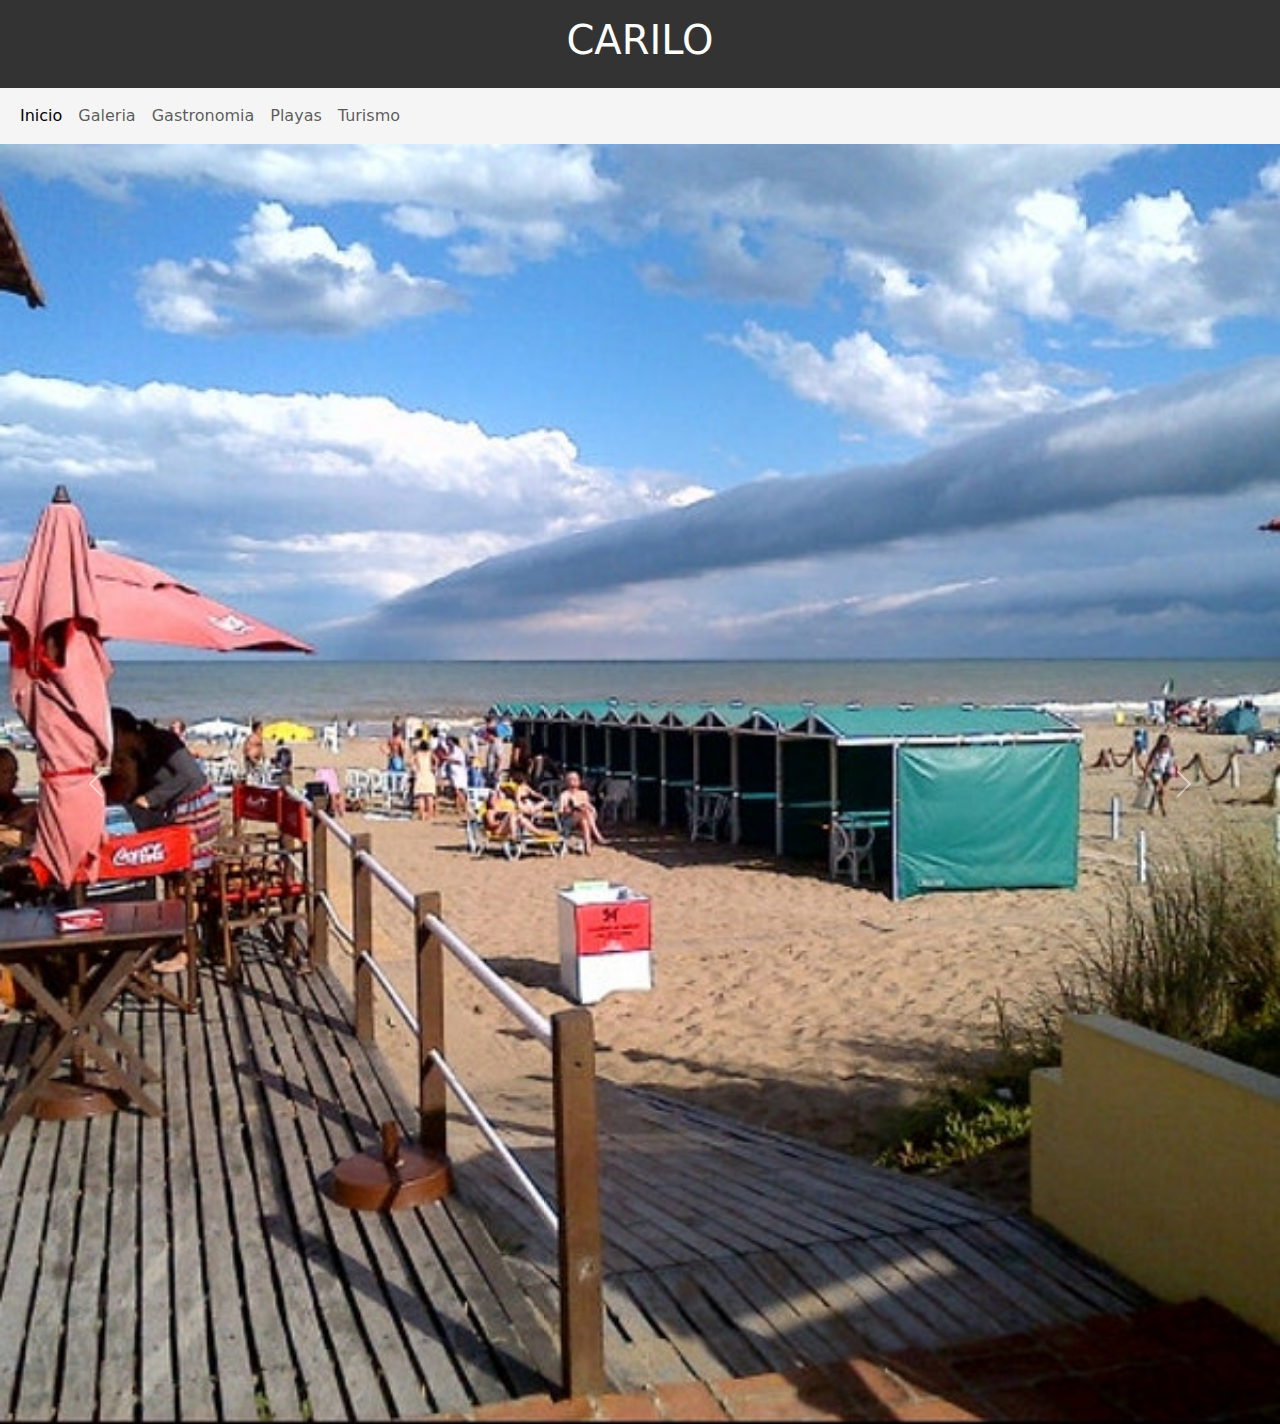
<file: pages/Galeria.html>
<!DOCTYPE html>
<html lang="es">
<head>
    <meta charset="UTF-8">
    <meta name="viewport" content="width=device-width, initial-scale=1.0">
    <title>Carilo Web</title>
    <link href="https://cdn.jsdelivr.net/npm/bootstrap@5.3.3/dist/css/bootstrap.min.css" rel="stylesheet" 
    integrity="sha384-QWTKZyjpPEjISv5WaRU9OFeRpok6YctnYmDr5pNlyT2bRjXh0JMhjY6hW+ALEwIH" crossorigin="anonymous">
    <link rel="stylesheet" href="../style/style.css">
</head>
<body>

<header>
    <h1>CARILO</h1>
</header>
<nav class="navbar navbar-expand-lg  -tertiary">
  <div class="container-fluid">
    <button class="navbar-toggler" type="button" data-bs-toggle="collapse" data-bs-target="#navbarNav" aria-controls="navbarNav" aria-expanded="false" aria-label="Toggle navigation">
      <span class="navbar-toggler-icon"></span>
    </button>
    <div class="collapse navbar-collapse" id="navbarNav">
      <ul class="navbar-nav">
        <li class="nav-item">
          <a class="nav-link active" aria-current="page" href="../index.html">Inicio</a>
        </li>
        <li class="nav-item">
          <a class="nav-link" href="Galeria.html">Galeria
          </a>
        </li>
        <li class="nav-item">
          <a class="nav-link" href="Gastronomia.html">Gastronomia</a>
        </li>
        <li class="nav-item">
          <a class="nav-link" href="Playas.html">Playas</a>
        </li>
        <li class="nav-item">
          <a class="nav-link" href="Turismo.html">Turismo</a>
        </li>

        </li>
      </ul>
    </div>
  </div>
</nav>

<div id="carouselExample" class="carousel slide">
  <div class="carousel-inner">
    <div class="carousel-item active">
      <img src="../img/cozumelplaya.jpg" class="d-block w-100" alt="...">
    </div>
    <div class="carousel-item">
      <img src="../img/standford.jpg" class="d-block w-100" alt="...">
    </div>
    <div class="carousel-item">
      <img src="../img/carilo-centro.jpg" class="d-block w-100" alt="...">
    </div>
  </div>
  <button class="carousel-control-prev" type="button" data-bs-target="#carouselExample" data-bs-slide="prev">
    <span class="carousel-control-prev-icon" aria-hidden="true"></span>
    <span class="visually-hidden">Previous</span>
  </button>
  <button class="carousel-control-next" type="button" data-bs-target="#carouselExample" data-bs-slide="next">
    <span class="carousel-control-next-icon" aria-hidden="true"></span>
    <span class="visually-hidden">Next</span>
  </button>
</div>



  <script src="https://cdn.jsdelivr.net/npm/bootstrap@5.3.3/dist/js/bootstrap.bundle.min.js" 
  integrity="sha384-YvpcrYf0tY3lHB60NNkmXc5s9fDVZLESaAA55NDzOxhy9GkcIdslK1eN7N6jIeHz" crossorigin="anonymous"></script>
</body>
</html>
</file>
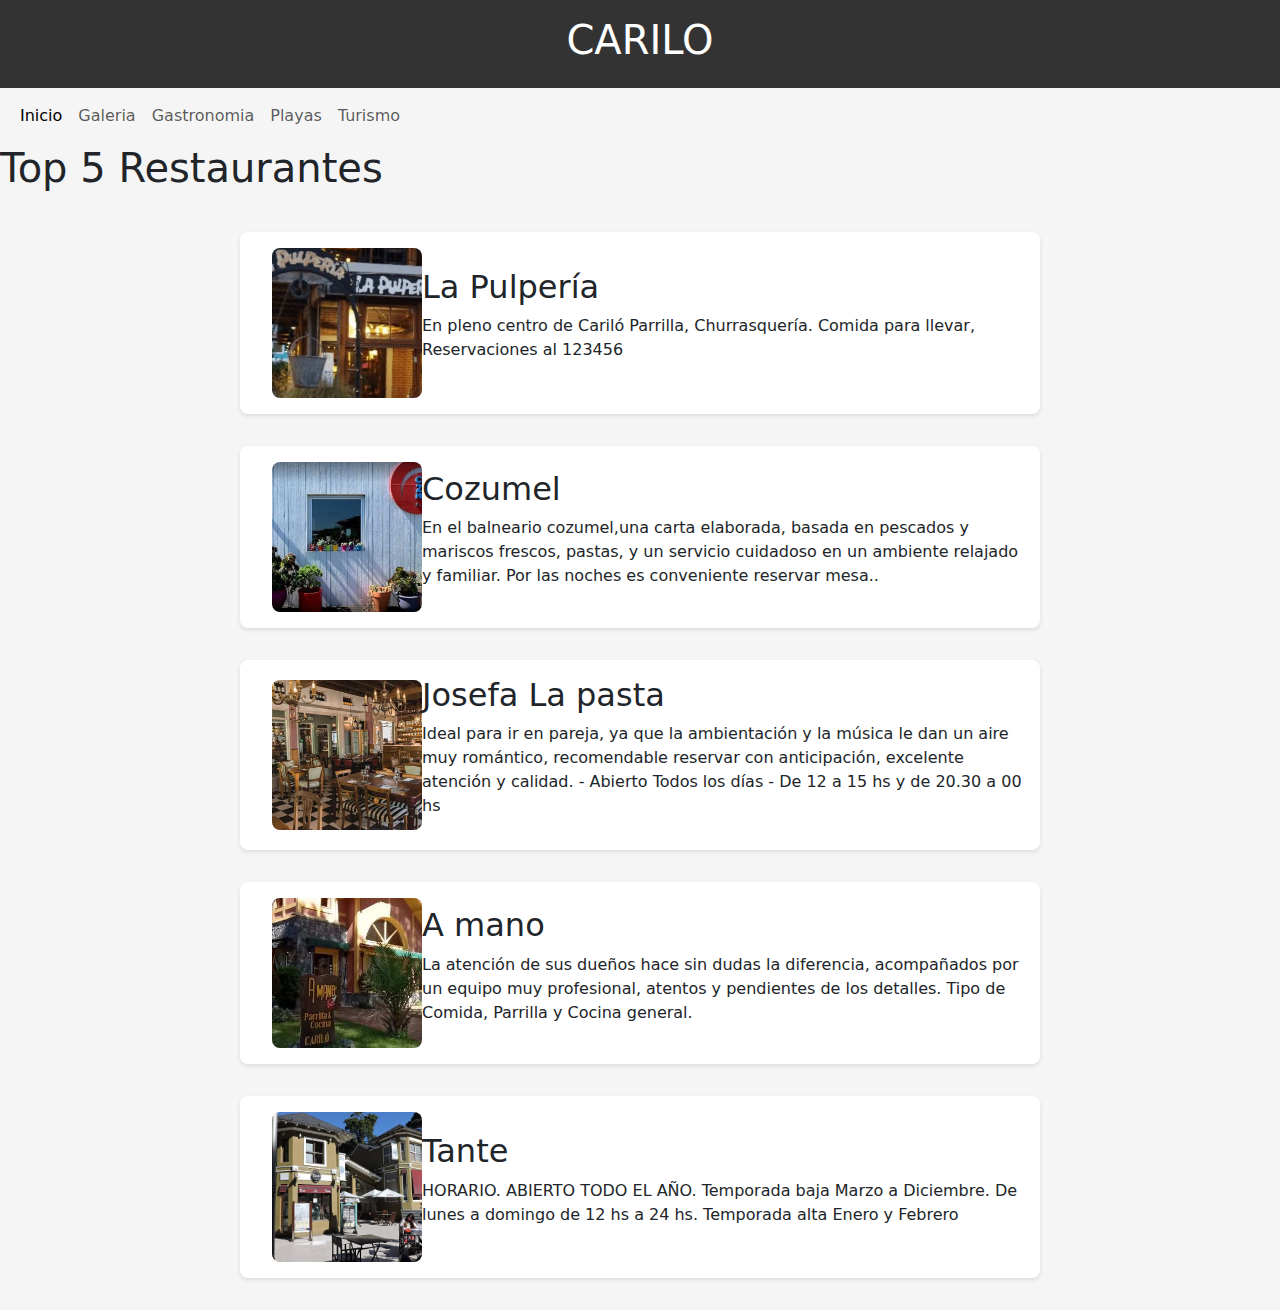
<file: pages/Gastronomia.html>
<!DOCTYPE html>
<html lang="es">
<head>
    <meta charset="UTF-8">
    <meta name="viewport" content="width=device-width, initial-scale=1.0">
    <title>Carilo Web</title>
    <link href="https://cdn.jsdelivr.net/npm/bootstrap@5.3.3/dist/css/bootstrap.min.css" rel="stylesheet" 
    integrity="sha384-QWTKZyjpPEjISv5WaRU9OFeRpok6YctnYmDr5pNlyT2bRjXh0JMhjY6hW+ALEwIH" crossorigin="anonymous">
    <link rel="stylesheet" href="../style/style.css">
</head>
<body>

<header>
    <h1>CARILO</h1>
</header>
<nav class="navbar navbar-expand-lg  -tertiary">
  <div class="container-fluid">
    <button class="navbar-toggler" type="button" data-bs-toggle="collapse" data-bs-target="#navbarNav" aria-controls="navbarNav" aria-expanded="false" aria-label="Toggle navigation">
      <span class="navbar-toggler-icon"></span>
    </button>
    <div class="collapse navbar-collapse" id="navbarNav">
      <ul class="navbar-nav">
        <li class="nav-item">
          <a class="nav-link active" aria-current="page" href="../index.html">Inicio</a>
        </li>
        <li class="nav-item">
          <a class="nav-link" href="Galeria.html">Galeria
          </a>
        </li>
        <li class="nav-item">
          <a class="nav-link" href="./pages/Gastronomia.html">Gastronomia</a>
        </li>
        <li class="nav-item">
          <a class="nav-link" href="Playas.html">Playas</a>
        </li>
        <li class="nav-item">
          <a class="nav-link" href="Turismo.html">Turismo</a>
        </li>

        </li>
      </ul>
    </div>
  </div>
</nav>

<h1>Top 5 Restaurantes</h1>
    </header>
    <main>

        <div class="restaurant" id="restaurant1">
            <div class="info">
                <h2>La Pulpería</h2>
                <p>En pleno centro de Cariló Parrilla, Churrasquería. Comida para llevar, Reservaciones al 123456</p>
            </div>
            <img src="../img/lapulperia.jpeg" alt="Restaurante 1">
        </div>

        <div class="restaurant" id="restaurant2">
            <div class="info">
                <h2>Cozumel</h2>
                <p>En el balneario cozumel,una carta elaborada, basada en pescados y mariscos frescos, pastas, y 
                    un servicio cuidadoso en un ambiente relajado y familiar. Por las noches es conveniente reservar mesa..</p>
            </div>
            <img src="../img/cozumel.jpeg" alt="Restaurante 2">
        </div>

        <div class="restaurant" id="restaurant3">
            <div class="info">
                <h2>Josefa La pasta</h2>
                <p>Ideal para ir en pareja, ya que la ambientación y la música le dan un aire muy romántico, recomendable reservar con anticipación, excelente atención y calidad. 
                    - Abierto Todos los días
                    - De 12 a 15 hs y de 20.30 a 00 hs</p>
            </div>
            <img src="../img/josefa la pasta.jpeg" alt="Restaurante 3">
        </div>

        <div class="restaurant" id="restaurant4">
            <div class="info">
                <h2>A mano</h2>
                <p>La atención de sus dueños hace sin dudas la diferencia, acompañados por un equipo muy profesional, atentos y pendientes de los detalles. 
                    Tipo de Comida, Parrilla y Cocina general.</p>
            </div>
            <img src="../img/amano.jpeg" alt="Restaurante 4">
        </div>
        <div class="restaurant" id="restaurant4">
            <div class="info">
                <h2>Tante</h2>
                <p>HORARIO. ABIERTO TODO EL AÑO. Temporada baja Marzo a Diciembre. De lunes a domingo de 12 hs a 24 hs. Temporada alta Enero y Febrero</p>
            </div>
            <img src="../img/tante.jpg" alt="Restaurante 5">
        </div>

     
    </main>







    <script src="https://cdn.jsdelivr.net/npm/bootstrap@5.3.3/dist/js/bootstrap.bundle.min.js" 
    integrity="sha384-YvpcrYf0tY3lHB60NNkmXc5s9fDVZLESaAA55NDzOxhy9GkcIdslK1eN7N6jIeHz" crossorigin="anonymous"></script>
</body>
</html>
</file>
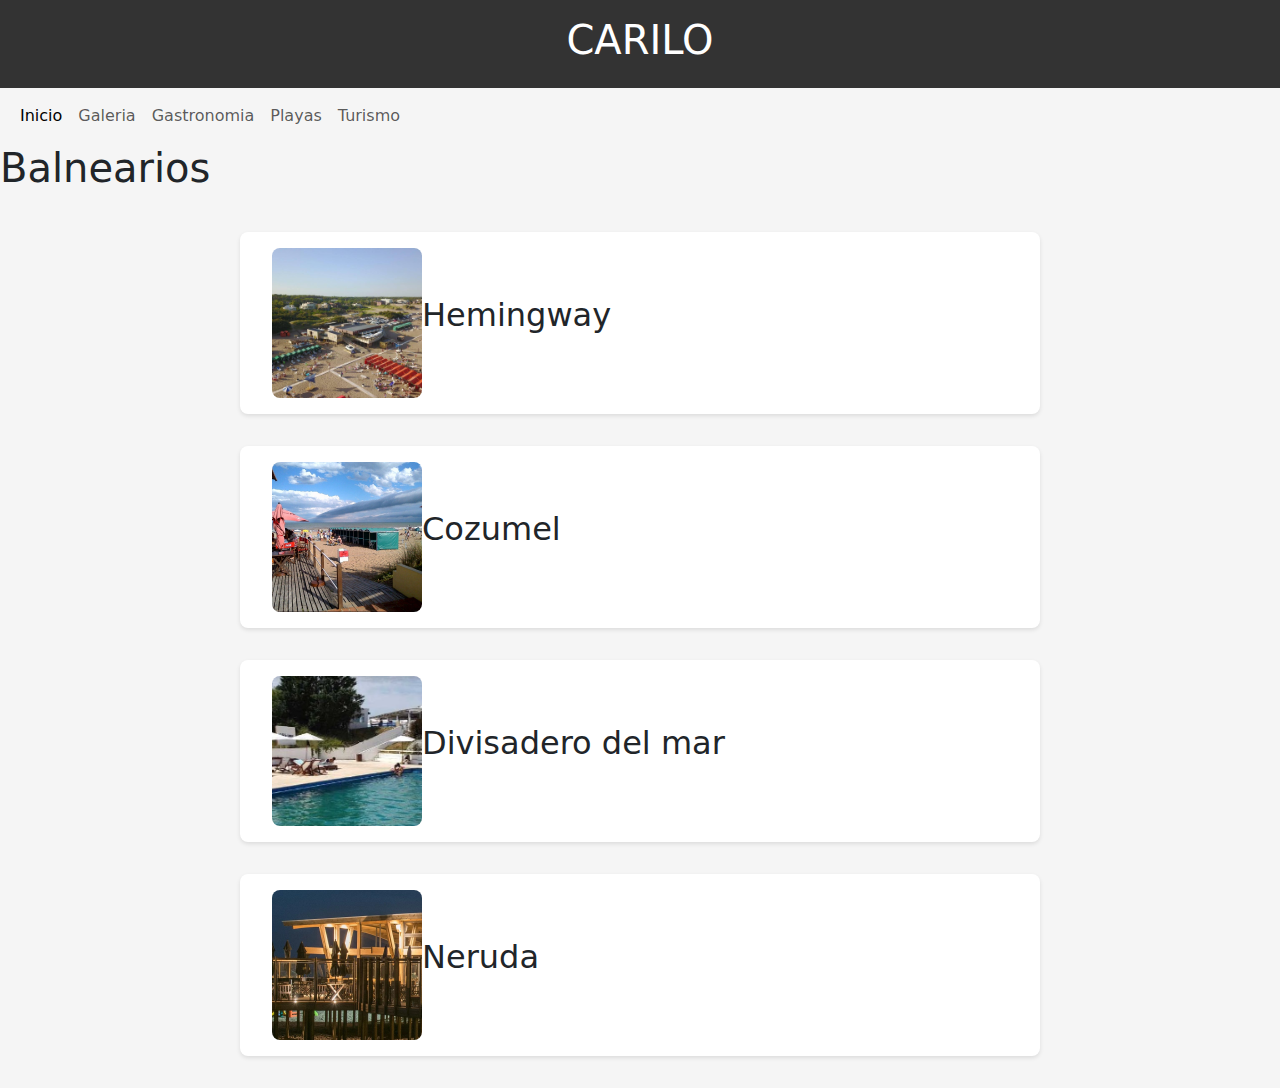
<file: pages/Playas.html>
<!DOCTYPE html>
<html lang="es">
<head>
    <meta charset="UTF-8">
    <meta name="viewport" content="width=device-width, initial-scale=1.0">
    <title>Carilo Web</title>
    <link href="https://cdn.jsdelivr.net/npm/bootstrap@5.3.3/dist/css/bootstrap.min.css" rel="stylesheet" 
    integrity="sha384-QWTKZyjpPEjISv5WaRU9OFeRpok6YctnYmDr5pNlyT2bRjXh0JMhjY6hW+ALEwIH" crossorigin="anonymous">
    <link rel="stylesheet" href="../style/style.css">
</head>
<body>

<header>
    <h1>CARILO</h1>
</header>
<nav class="navbar navbar-expand-lg  -tertiary">
  <div class="container-fluid">
    <button class="navbar-toggler" type="button" data-bs-toggle="collapse" data-bs-target="#navbarNav" aria-controls="navbarNav" aria-expanded="false" aria-label="Toggle navigation">
      <span class="navbar-toggler-icon"></span>
    </button>
    <div class="collapse navbar-collapse" id="navbarNav">
      <ul class="navbar-nav">
        <li class="nav-item">
          <a class="nav-link active" aria-current="page" href="../index.html">Inicio</a>
        </li>
        <li class="nav-item">
          <a class="nav-link" href="Galeria.html">Galeria
          </a>
        </li>
        <li class="nav-item">
          <a class="nav-link" href="Gastronomia.html">Gastronomia</a>
        </li>
        <li class="nav-item">
          <a class="nav-link" href="Playas.html">Playas</a>
        </li>
        <li class="nav-item">
          <a class="nav-link" href="Turismo.html">Turismo</a>
        </li>

        </li>
      </ul>
    </div>
  </div>
</nav>
<h1>Balnearios</h1>
    </header>
    <main>

        <div class="restaurant" id="Hemingway">
            <div class="info">
                <h2>Hemingway</h2>
                <p></p>
            </div>
            <img src="../img/Hemingway.jpg" alt="playa1">
        </div>

        <div class="restaurant" id="Cozumel">
            <div class="info">
                <h2>Cozumel</h2>
                <p></p>
            </div>
            <img src="../img/cozumelplaya.jpg" alt="playa2">
        </div>

        <div class="restaurant" id="divisadero">
            <div class="info">
                <h2>Divisadero del mar</h2>
                <p></p>
            </div>
            <img src="../img/divisadero.jpeg" alt="playa3">
        </div>

        <div class="restaurant" id="Neruda">
            <div class="info">
                <h2>Neruda</h2>
                <p></p>
            </div>
            <img src="../img/Neruda.jpeg" alt="playa4">
        </div>

    <script src="https://cdn.jsdelivr.net/npm/bootstrap@5.3.3/dist/js/bootstrap.bundle.min.js" 
    integrity="sha384-YvpcrYf0tY3lHB60NNkmXc5s9fDVZLESaAA55NDzOxhy9GkcIdslK1eN7N6jIeHz" crossorigin="anonymous"></script>
</body>
</html>
</file>
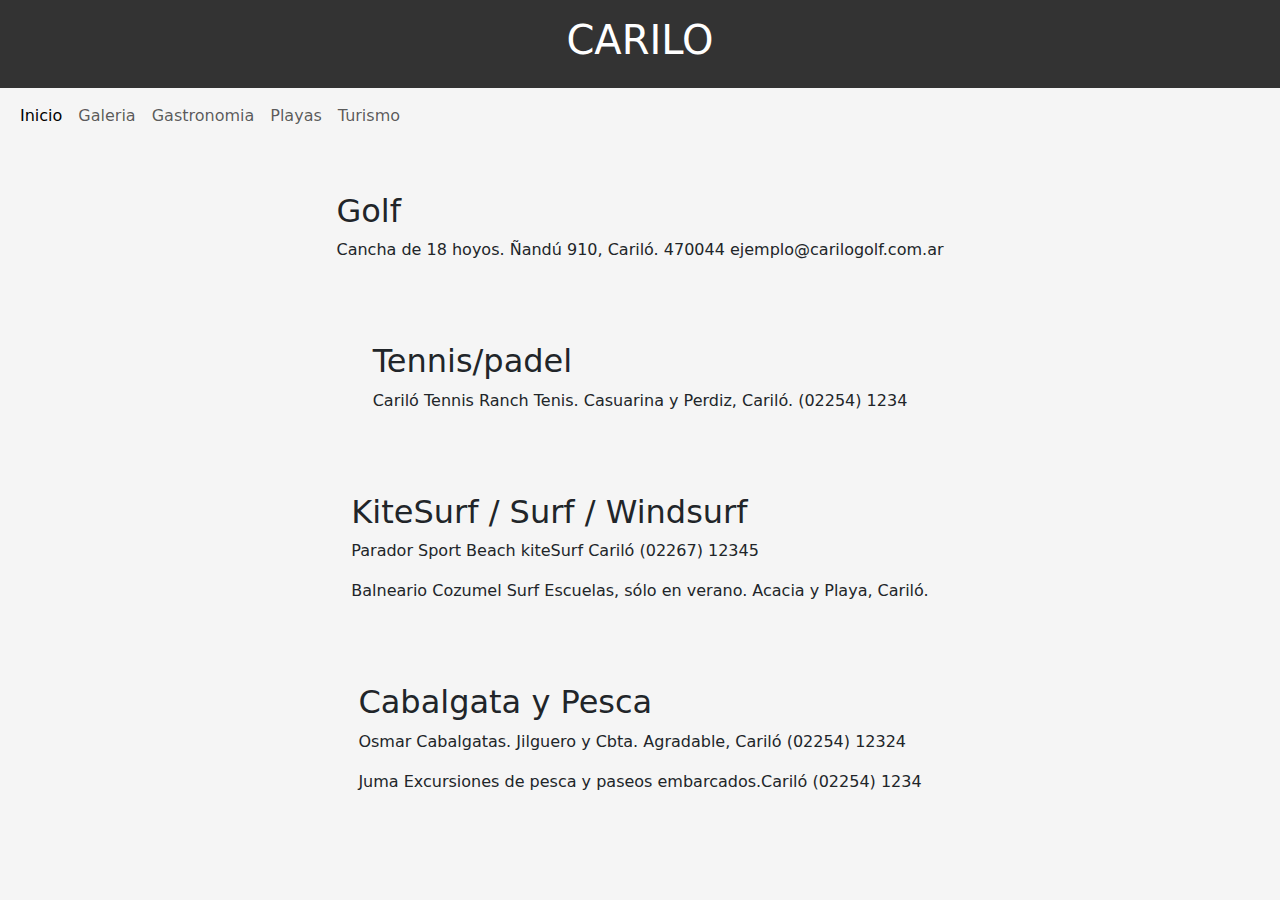
<file: pages/Turismo.html>
<!DOCTYPE html>
<html lang="es">
<head>
    <meta charset="UTF-8">
    <meta name="viewport" content="width=device-width, initial-scale=1.0">
    <title>Carilo Web</title>
    <link href="https://cdn.jsdelivr.net/npm/bootstrap@5.3.3/dist/css/bootstrap.min.css" rel="stylesheet" 
    integrity="sha384-QWTKZyjpPEjISv5WaRU9OFeRpok6YctnYmDr5pNlyT2bRjXh0JMhjY6hW+ALEwIH" crossorigin="anonymous">
    <link rel="stylesheet" href="../style/style.css">
</head>
<body>

<header>
    <h1>CARILO</h1>
</header>
<nav class="navbar navbar-expand-lg  -tertiary">
  <div class="container-fluid">
    <button class="navbar-toggler" type="button" data-bs-toggle="collapse" data-bs-target="#navbarNav" aria-controls="navbarNav" aria-expanded="false" aria-label="Toggle navigation">
      <span class="navbar-toggler-icon"></span>
    </button>
    <div class="collapse navbar-collapse" id="navbarNav">
      <ul class="navbar-nav">
        <li class="nav-item">
          <a class="nav-link active" aria-current="page" href="../index.html">Inicio</a>
        </li>
        <li class="nav-item">
          <a class="nav-link" href="Galeria.html">Galeria
          </a>
        </li>
        <li class="nav-item">
          <a class="nav-link" href="Gastronomia.html">Gastronomia</a>
        </li>
        <li class="nav-item">
          <a class="nav-link" href="Playas.html">Playas</a>
        </li>
        <li class="nav-item">
          <a class="nav-link" href="Turismo.html">Turismo</a>
        </li>

        </li>
      </ul>
    </div>
  </div>
</nav>
<main>
  <section id="Golf">
      <h2>Golf</h2>
      <p>Cancha de 18 hoyos.
        Ñandú 910, Cariló.
        470044
        ejemplo@carilogolf.com.ar</p>
  </section>
  
  <section id="Tennis/padel">
      <h2>Tennis/padel</h2>
      <p>Cariló Tennis Ranch
        Tenis.
        Casuarina y Perdiz, Cariló.
        (02254) 1234</p>
  </section>
  
  <section id="surf">
      <h2> KiteSurf / Surf / Windsurf</h2>
      <p>Parador Sport Beach kiteSurf Cariló (02267) 12345</p>
      <p>Balneario Cozumel Surf Escuelas, sólo en verano. Acacia y Playa, Cariló.</p>
  </section>

  <section id="Cabalgata">
    <h2>Cabalgata y Pesca</h2>
    <p> Osmar Cabalgatas. Jilguero y Cbta. Agradable, Cariló (02254) 12324</p>
    <p>Juma Excursiones de pesca y paseos embarcados.Cariló (02254) 1234 </p>
</section>
</main>

    <script src="https://cdn.jsdelivr.net/npm/bootstrap@5.3.3/dist/js/bootstrap.bundle.min.js" 
    integrity="sha384-YvpcrYf0tY3lHB60NNkmXc5s9fDVZLESaAA55NDzOxhy9GkcIdslK1eN7N6jIeHz" crossorigin="anonymous"></script>
</body>
</html>
</file>
<file: style/style.css>
body {
    font-family: system-ui, -apple-system, BlinkMacSystemFont, 'Segoe UI', Roboto, Oxygen, Ubuntu, Cantarell, 'Open Sans', 'Helvetica Neue', sans-serif;
    margin: 0;
    padding: 0;
    background-color: #f5f5f5;
}

header {
    background-color: #333;
    color: white;
    text-align: center;
    padding: 1rem 0;
}

main {
    display: flex;
    flex-direction: column;
    align-items: center;
    padding: 1rem;
}

.restaurant {
    display: flex;
    flex-direction: row-reverse;
    align-items: center;
    background-color: white;
    margin: 1rem 0;
    padding: 1rem;
    border-radius: 8px;
    box-shadow: 0 2px 4px rgba(0, 0, 0, 0.1);
    width: 100%;
    max-width: 800px;
}

.restaurant img {
    width: 150px;
    height: 150px;
    object-fit: cover;
    border-radius: 8px;
    margin-left: 1rem;
}

.restaurant .info {
    flex: 1;
}

.restaurant h2 {
    margin: 0 0 0.5rem 0;
}

.restaurant p {
    margin: 3;
}


@media (max-width: 600px) {
    .restaurant {
        flex-direction: column;
        text-align: center;
    }

    .restaurant img {
        margin: 1rem 0;
    }
}

main {
    padding: 1rem;
}

section {
    margin: 2rem 0;
}
</file>
